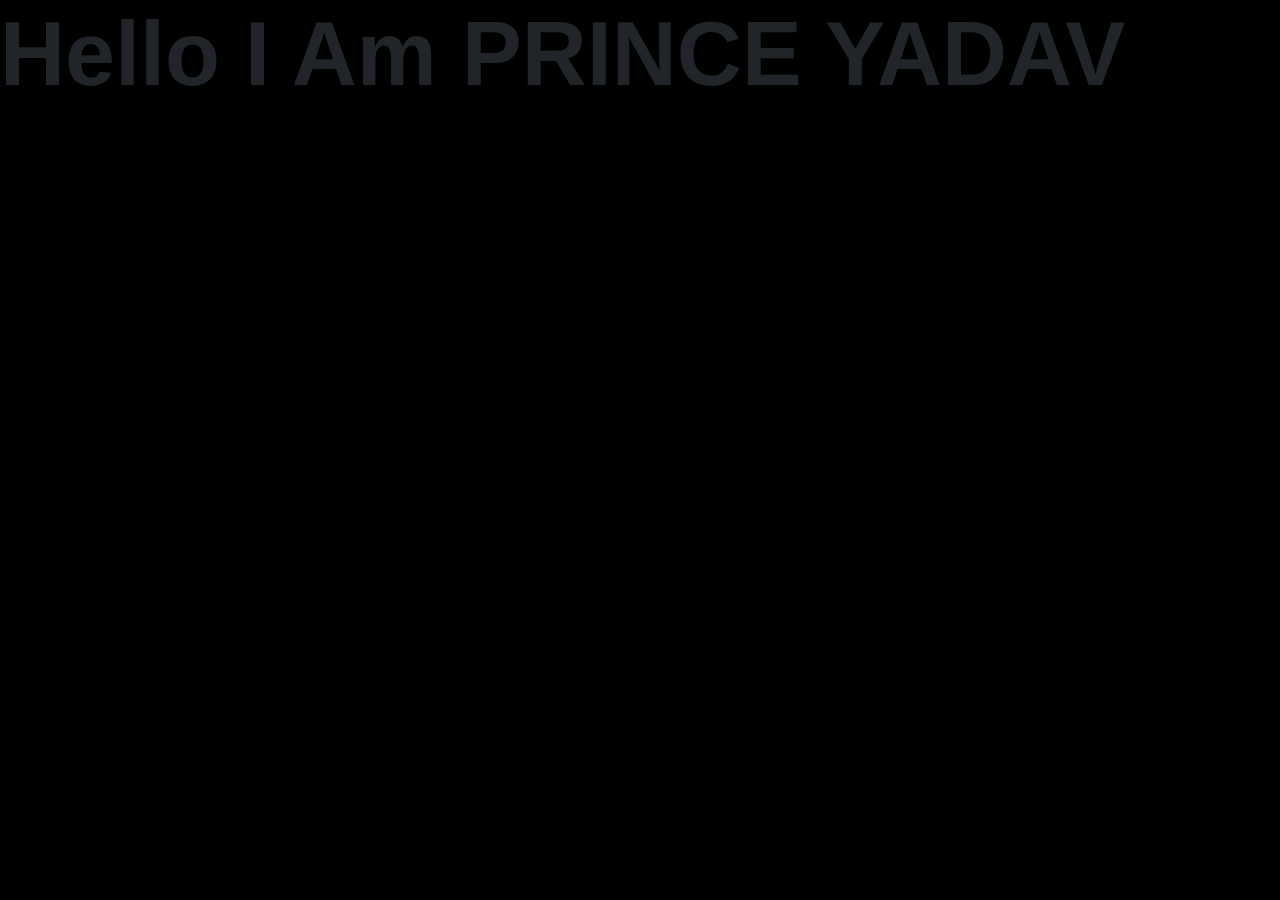
<file: index1.html>
<!DOCTYPE html>
<html lang="en">
<head>
    <meta charset="UTF-8">
    <meta name="viewport" content="width=device-width, initial-scale=1.0">
    <title>Document</title> 
    <link rel="stylesheet" href="https://stackpath.bootstrapcdn.com/bootstrap/4.4.1/css/bootstrap.min.css" integrity="sha384-Vkoo8x4CGsO3+Hhxv8T/Q5PaXtkKtu6ug5TOeNV6gBiFeWPGFN9MuhOf23Q9Ifjh" crossorigin="anonymous">
   <link rel="stylesheet" href="styles.css">
   
</head>
<body>
    
 <h1>Hello I Am PRINCE YADAV </h1>
     

</body>
</html>
</file>
<file: styles.css>
*{
    margin: 0;
    padding: 0;
    box-sizing: border-box;
    user-select: none;
    font-family: poppins, sans-serif;

}
body{
    overflow: hidden;
    background: rgb(0, 0, 0);
    background-size: cover;
    
}
.navbar{
    margin-top: 10px;
}
.logo{
    width: 40px;
    height: 40px;
    filter:drop-shadow(0 0 10px white);
}

.myinfo
{
    position: relative;
    top: 200px;
    left: 150px;
    width: 500px;
    color:white;
    text-shadow: 5px 5px 10px rgba(0, 0, 0, 0.73);
   


}

.nav-link
{
    color:white;
}
.nav-item{
color: white;
margin-left: 20px;
}
.btn{
    border:none;
    color:white;
    background: transparent;
    border: 1px solid white;
    border-radius: 50px;
}
.holi{
   
    color:transparent;
    background-clip: border-box;
    color: whitesmoke;
    /* list-style: none; */
    font-size: 20px;
    font-weight: bold;
    /* position: relative; */
    /* top: 0; */
}
h1{
    font-size: 90px;
    font-weight: bold;
}

.nav-link:hover
{
   color: rgb(255, 0, 0);
   text-shadow: 0 0 20px black;
}
video
{
    position: absolute;
    left:00px;
    bottom: 00px;
    z-index: -2;
    height: auto;
    /* width: 100%; */
    min-width: 100%;
    min-height: 100%;
    filter: blur(100);
}
.hue{
    color: rgb(240, 81, 2);
    
    font-weight: bold;
    animation: hue 5s infinite;
}

@keyframes hue{
    0%{
        -webkit-filter: hue-rotate(0deg);
    }
    100%{

        -webkit-filter: hue-rotate(700deg);
    }
}
</file>
